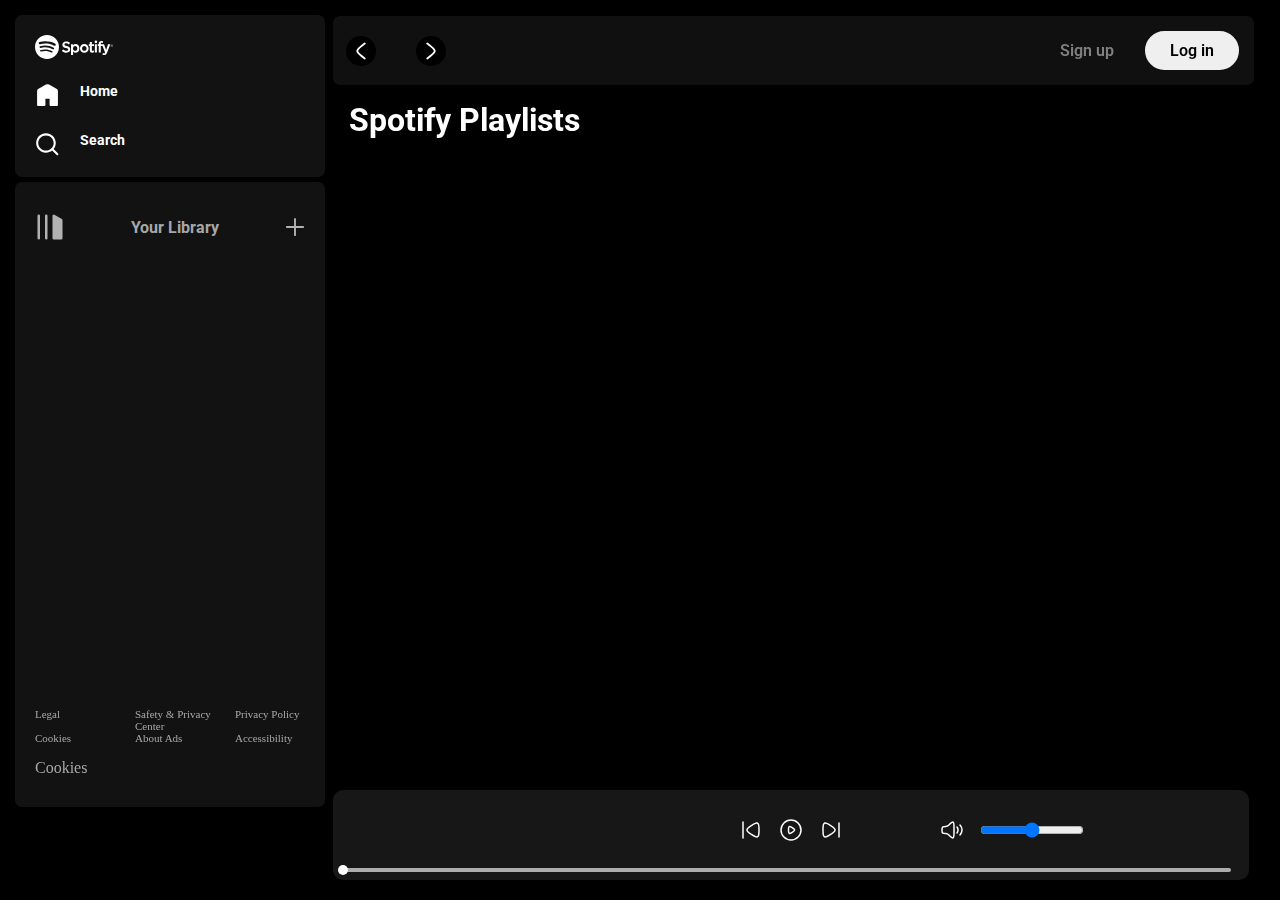
<file: index.html>
<html lang="en">

<head>
    <meta charset="UTF-8">
    <meta name="viewport" content="width=device-width, initial-scale=1.0">
    <title>Spotify - Web Player: Music for everyone </title>
    <link rel="stylesheet" href="css/style.css">
    <link rel="stylesheet" href="css/utility.css">
</head>

<body>
    <div class="container flex bg-black">
        <div class="left ">
            <div class="close">
                <img src="img/close.svg" alt="">
            </div>
            <div class="home bg-gray rounded m-1 p-1">
                <div class="logo"><img class="invert" src="img/logo.svg" alt="Spotify"></div>
                <ul>
                    <li><img class="invert" src="img/home.svg" alt="Home">Home</li>
                    <li><img class="invert" src="img/search.svg" alt="Search">Search</li>
                </ul>
            </div>
            <div class="library bg-gray rounded m-1 p-1">
                <div class="heading">
                    <img class="invert-2 heading-img-1" src="img/playlist.svg" alt="Playlist">
                    <h2>Your Library</h2>
                    <img class="invert-2 heading-img-2" src="img/create_playlist.svg" alt="Create Playlist">
                </div>
                <div class="songlist">
                    <ul>

                    </ul>
                </div>
                <div class="footer">
                    <div class="without-cookies">
                        <div>
                            <a href="https://www.spotify.com/bd-en/legal/">
                                <span>Legal</span>
                            </a>
                        </div>
                        <div>
                            <a href="https://www.spotify.com/bd-en/safetyandprivacy/">
                                <span>Safety &amp; Privacy Center</span>
                            </a>
                        </div>
                        <div>
                            <a href="https://www.spotify.com/bd-en/legal/privacy-policy/">
                                <span>Privacy Policy</span>
                            </a>
                        </div>
                        <div>
                            <a href="https://www.spotify.com/bd-en/legal/cookies-policy/">
                                <span>Cookies</span>
                            </a>
                        </div>
                        <div>
                            <a href="https://www.spotify.com/bd-en/legal/privacy-policy/#s3">
                                <span>About Ads</span>
                            </a>
                        </div>
                        <div>
                            <a href="https://www.spotify.com/bd-en/accessibility/">
                                <span>Accessibility</span>
                            </a>
                        </div>
                    </div>
                    <div class="cookies">
                        <a href="https://www.spotify.com/legal/cookies-policy/" target="_blank" rel="noopener">
                            <span>Cookies</span>
                        </a>
                    </div>
                </div>
            </div>
        </div>
        <div class="right rounded ">
            <div class="header">
                <div class="nav">
                    <div class="hamburger">
                        <img src="img/hamburger.svg" alt="">
                    </div>
                    <svg xmlns="http://www.w3.org/2000/svg" viewBox="0 0 24 24" width="24" height="24" color="#fff"
                        fill="none">
                        <path d="M15 6C15 6 9.00001 10.4189 9 12C8.99999 13.5812 15 18 15 18" stroke="currentColor"
                            stroke-width="1.5" stroke-linecap="round" stroke-linejoin="round" />
                    </svg>
                    <svg xmlns="http://www.w3.org/2000/svg" viewBox="0 0 24 24" width="24" height="24" color="#fff"
                        fill="none">
                        <path d="M9.00005 6C9.00005 6 15 10.4189 15 12C15 13.5812 9 18 9 18" stroke="currentColor"
                            stroke-width="1.5" stroke-linecap="round" stroke-linejoin="round" />
                    </svg>
                </div>
                <div class="buttons">
                    <button class="sign-in">Sign up</button>
                    <button class="log-in">Log in</button>
                </div>
            </div>
            <div class="spotify-playlist">
                <h1>Spotify Playlists</h1>
                <div class="card-container">
                    
                    

                </div>
            </div>
            <div class="playbar">
                <div class="seekbar">
                    <div class="circle"></div>
                </div>
                <div class="abovebar">
                    <div class="songinfo">

                    </div>
                    <div class="songbuttons">
                        <img id="previous_of_bar" src="img/previous.svg" alt="PreviousButton">
                        <img id="play_of_bar" src="img/play.svg" alt="PlayButton">
                        <img id="next_of_bar" src="img/next.svg" alt="NextButton">
                    </div>
                    <div class="song-time-volume">
                        <div class="volume">
                            <img id="vol" src="img/volume.svg" alt="">
                            <div class="range"><input type="range" name="volume" id=""></div>
                        </div>
                        <div class="songtime"></div>
                    </div>
                </div>

            </div>
        </div>
    </div>
    <script src="js/script.js"></script>
</body>

</html>
</file>
<file: css/style.css>
@import url('https://fonts.googleapis.com/css2?family=Playfair+Display:ital,wght@0,400..900;1,400..900&family=Roboto:ital,wght@0,100;0,300;0,400;0,500;0,700;0,900;1,100;1,300;1,400;1,500;1,700;1,900&display=swap');

* {
    margin: 0;
    padding: 0;
    /* box-sizing: border-box; */
}

:root {
    --main-font: "Roboto", sans-serif;
    --main-font-weight: 700;
    --main-font-style: normal;
    --main-color: #121212;
}

body {
    background: #000;
    color: #fff;
    position: relative;
    /* height: 100vh; */
}

.left {
    width: 25vw;
    height: 100vh;
    padding: 10px;
    position: fixed;
}

.right {
    position: fixed;
    width: 72vw;
    left: 26vw;
    height: 93vh;
    /* background: #fff; */
}

/* Left Home Section  Starts*/

.home {
    display: flex;
    align-items: flex-start;
    justify-content: center;
    flex-direction: column;
    flex-wrap: wrap;
}

.home ul li {
    list-style: none;
    width: 25px;
    display: flex;
    gap: 20px;
    padding-top: 24px;
    font-family: var(--main-font);
    font-weight: var(--main-font-weight);
    font-style: var(--main-font-style);
    font-size: .9rem;
}
.close{
    position: absolute;
    right: 30px;
    top: 33px;
    width: 30px;
    height: 30px;
    display: none;
    cursor: pointer;
}

/* Left Home Section  ends*/

/* Left library Section  Starts*/

.library {
    height: 65vh;
    position: relative;
}

/* Left Library heading Section  Starts*/

.heading {
    display: flex;
    align-items: center;
    justify-content: space-between;
    flex-wrap: wrap;
    width: 100%;
    padding-top: 10px;
}

.heading .heading-img-1 {
    width: 30px;
}

.heading .heading-img-2 {
    width: 20px;
}

.heading h2 {
    font-family: var(--main-font);
    font-weight: 700;
    font-size: 16px;
    color: #a7a7a7;
}

/* Left Library heading Section  ends*/


/* Left library songs List section starts */
.songlist {
    max-height: 240px;
    overflow-y: scroll;
    /* overflow-x: none; */
    /* padding-top: 10px; */
    padding-right: 2px;
}

.songlist::-webkit-scrollbar {
    height: 15px;
    width: 10px;
}

.songlist::-webkit-scrollbar-track {
    background: #252525;
}

.songlist::-webkit-scrollbar-thumb {
    background: #808080;
    border-radius: 4px;

}

.songlist ul {
    padding: 0px 2px;
}

.songlist ul li {
    width: 250px;
    height: 40px;
    list-style-type: decimal;
    display: flex;
    padding: 12px 0;
    cursor: pointer;
    align-items: center;
    justify-content: space-between;
    flex-wrap: no-wrap;
    border: 1px solid #fff;
    /* padding: 5px; */
    margin: 10px 0;
    border-radius: 5px;
    font-family: var(--main-font);
    /* gap: 5px; */
}

.songlist .info {
    font-size: 12px;
    width: 150px;
}

.playnow {
    display: flex;
    align-items: center;
    justify-content: center;
    width: 50px;
}

.playnow span {
    font-size: 12px;
    /* width: 64px; */
}

/* Left library songs List section ends */


/* Left Footer Section  Starts*/
.footer {
    position: absolute;
    bottom: 30px;
}

.footer a {
    color: #a7a7a7;
    font-size: 11px;
    font-weight: 500;
    font-style: normal;
    text-decoration: none;
}

.footer .without-cookies {
    display: grid;
    grid-template-columns: 1fr 1fr 1fr;
    width: 300px;
    margin-bottom: 15px;
}

.footer .cookies a span {
    font-size: 16px;
}

/* Left Footer Section  ends*/


/* Right Section Starts */
.right {
    margin: 16px 0;
    position: relative;
}

/*Right Header Section Starts */
.header {
    display: flex;
    align-items: center;
    justify-content: space-between;
    background: #101010;
    padding: 13px;
    border-radius: 7px;
}

.header .nav {
    width: 100px;
    height: 30px;
    margin-right: 10px;
    cursor: pointer;
    display: flex;
    justify-content: space-between;
    align-items: center;
    flex-direction: row;
}
.header .nav *{
    width: 30px;
    height: 30px;
    background: #000;
    border-radius: 100px;
}
.header .nav .hamburger {
    display: none;
}
.header .buttons button {
    padding: 10px 25px;
    font-family: var(--main-font);
    font-weight: 600;
    font-size: 16px;
    cursor: pointer;
}

.header .buttons .sign-in {
    background: transparent;
    border: none;
    color: #808080;
    font-size: 15.5px;
    transition: .2s ease-in-out;
}

.header .buttons .sign-in:hover {
    color: #fff;
    font-size: 16px;
}

.header .buttons .log-in {
    border-radius: 100px;
    border: 2px solid #101010;
}

.header .buttons .log-in:hover {
    font-size: 16px;
    border: 2px solid #fff;
}

/*Right Header Section  Ends*/

/* spotify playlist section starts */
.spotify-playlist {
    padding: 16px;
    font-family: var(--main-font);
}

.spotify-playlist .card-container {
    display: flex;
    gap: 10px;
    /* flex-wrap: wrap; */
    margin: 20px 0;
    background: #101010;
    overflow-y: auto;
}
.card-container::-webkit-scrollbar {
    height: 10px;
    width: 10px;
}

.card-container::-webkit-scrollbar-track {
    background: #252525;
}

.card-container::-webkit-scrollbar-thumb {
    background: #323232;
    border-radius: 4px;

}

.spotify-playlist .card {
    width: 150px;
    padding: 10px;
    border-radius: 5px;
    background: #252525;
    position: relative;
    transition: all 1s;
}
.card:hover{
    background: #000;
    cursor: pointer;
}
.card>* {
    padding-top: 10px;
}

.card .play {
    position: absolute;
    top: 256px;
    right: 17px;
    opacity: 0;
    transition: all .3s;
}
.card:hover .play{
    opacity: 1;
    top: 128px;
}

.spotify-playlist .card img {
    width: 100%;
    object-fit: contain;
}

.playbar {
    position: fixed;
    bottom: 20px;
    background: #171717;
    padding: 10px;
    width: 70vw;
    border-radius: 10px;
    height: 70px;
    /* margin:auto; */
}

.songbuttons {
    display: flex;
    justify-content: center;
    align-items: center;
    gap: 16px;
}

.songbuttons img {
    cursor: pointer;
}

.seekbar {
    height: 4px;
    width: 97%;
    /* border: 2px solid #adadad; */
    background: #adadad;
    position: absolute;
    bottom: 8px;
    border-radius: 10px;
    cursor: pointer;
}

.circle {
    position: relative;
    height: 10px;
    width: 10px;
    border-radius: 50%;
    background: #fff;
    bottom: 3px;
    left: -5px;
    transition: left .8s, right 0s;
    cursor: pointer;
}

.abovebar {
    display: flex;
    align-items: center;
    justify-content: space-between;
    height: 60px;
}

.abovebar .songinfo {
    width: 33.33%;
    text-align: center;
}

.abovebar .songbuttons {
    width: 33.33%;
}

.abovebar .song-time-volume {
    width: 33.33%;
    text-align: center;
    transition: .1s ease;
    display: flex;
    justify-content: space-around;
    align-items: center;
}
.song-time-volume .songtime{
    width: 50%;
}
.song-time-volume .volume{
    width: 50%;
    display: flex;
    align-items: center;
    /* justify-content: center; */
    gap: 10px;
    
}
.song-time-volume .volume .range input{
    width: 90%;
    cursor: pointer;
}
.song-time-volume .volume img{
    cursor: pointer;
}
/* spotify playlist section ends */

/*Right Section Ends  */


@media only screen and (max-width:1260px) {
    .left {
        position: absolute;
        left: -100%;
        transition: ease-in-out .5s;
        z-index: 1;
        width: 300px;
        /* height: 70vh; */
    }

    .right {
        width: 100vw;
        position: absolute;
        height: 100vh;
        top: 0;
        left: 0;
    }

    .playbar{
        width: 92vw;
        left: 1.5vw;
        height: 90px;
    }
    .header .nav .hamburger{
        display: block;
    }
    .close{
        display: inline-block;
        cursor: pointer;
    }
}

@media only screen and (max-width:450px){
    .abovebar{
        display: flex;
        justify-content: center;
        align-items: center;
        flex-direction: column;
        padding-bottom: 10px;
        gap: 1px;
        width: 100%;
    }
    .card-container{
        display: flex;
        justify-content: center;
        align-items: center;
        flex-wrap: wrap;
    }
    .right{
        margin: 0;
    }
    .songbuttons img{
        width: 30px;
        height: 30px;
    }
    .song-time-volume{
        width: 100%;
        display: flex;
        justify-content: space-between;
        align-items: center;
        /* flex-direction: column; */
    }
    .playbar{
        height: 120px;
        display: flex;
        justify-content: center;
        align-items: center;
        flex-direction: column;
    }
    .song-time-volume .volume .range input{
        width: 70px;
    }
    .abovebar .song-time-volume {
        width: 80%;
        transition: 0s ease;
        
    }
}
</file>
<file: css/utility.css>
.border{
    border: 2px solid red;
    margin: 3px;
}
.flex{
    display: flex;
}
.justify-center{
    justify-content: center;
}
.items-center{
    align-items: center;
}
.bg-gray{
    background: #121212;
    color: #fff;
}
.bg-black{
    background: #000;
    color: #fff;
}
.invert{
    filter: invert(1);
}
.invert-2{
    filter: invert(.7);
}
.rounded{
    border-radius: 7px;
}
.m-1{
    margin: 5px;
}
.p-1{
    padding: 20px;
}
</file>
